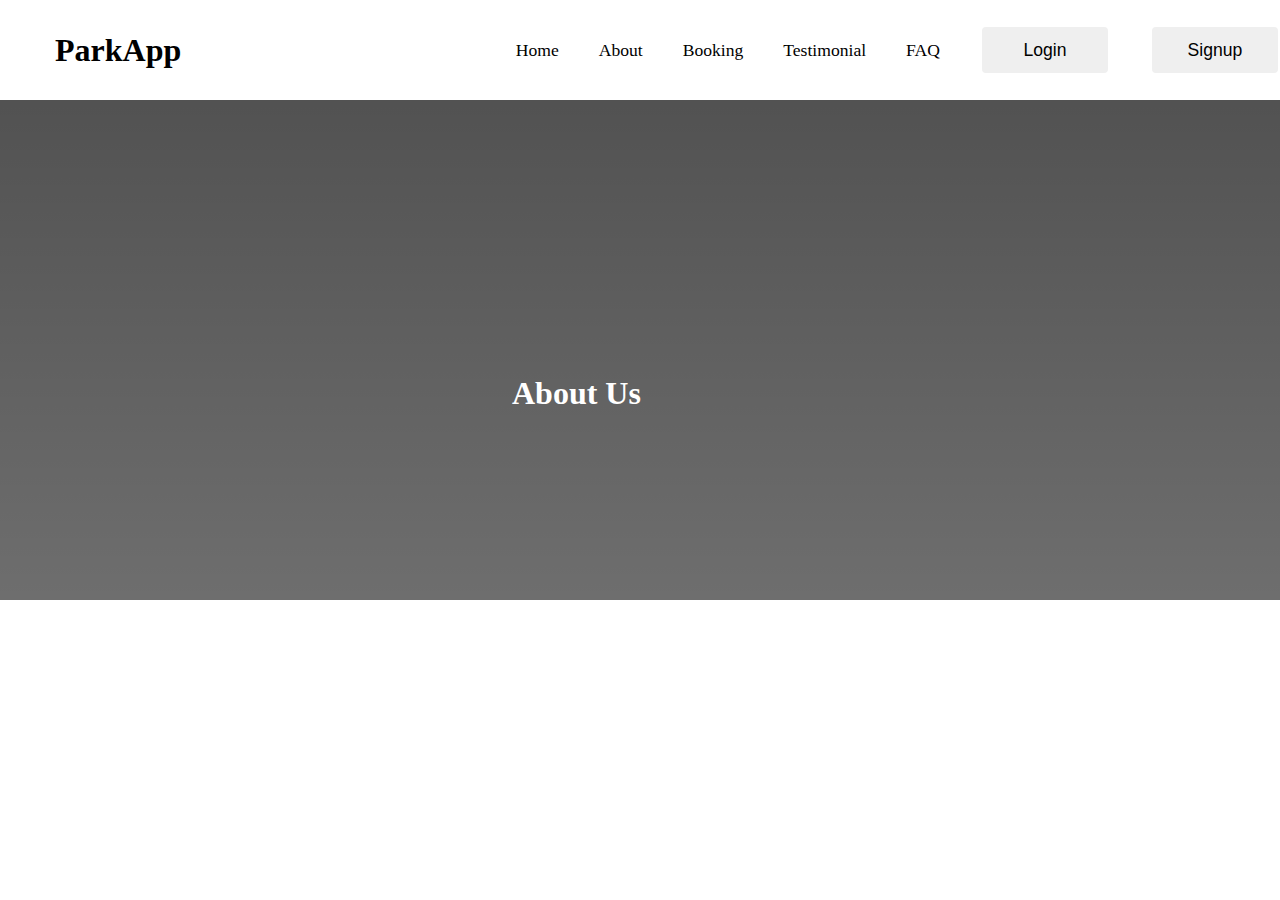
<file: about.html>
<!DOCTYPE html>
<html lang="en" dir="ltr">
  <head>
    <meta charset="utf-8">
    <title>ParkApp</title>

    <link rel="stylesheet" href="style.css">
    <link rel="stylesheet" href="about.css">


  </head>
  <body>
    <header>
      <div class="container" id="nav">


      <div class="container" id="heading">
          <h1> ParkApp</h1>
      </div>
      <div class="container" id="navbar">
        <ul class="container" id="nav-items">
          <li><a href="index.html">Home</a></li>
          <li><a href="#">About</a></li>
          <li><a href="booking.html">Booking</a></li>
          <li><a href="#">Testimonial</a></li>
          <li><a href="faq.html">FAQ</a></li>
          <li><button onclick="myFunc()" class="btnlogin-popup">Login</button></li>
          <li><button onclick="myFunc1()"class="btnlogin-popup">Signup</button></li>
        </ul>
      </div>
      </div>


    </header>
    <div class="image">
      <div class="img-des">
        <h1>About Us</h1>
      </div>
    </div>





    <script type="text/javascript" src="script.js"></script>
  </body>
</html>
</file>
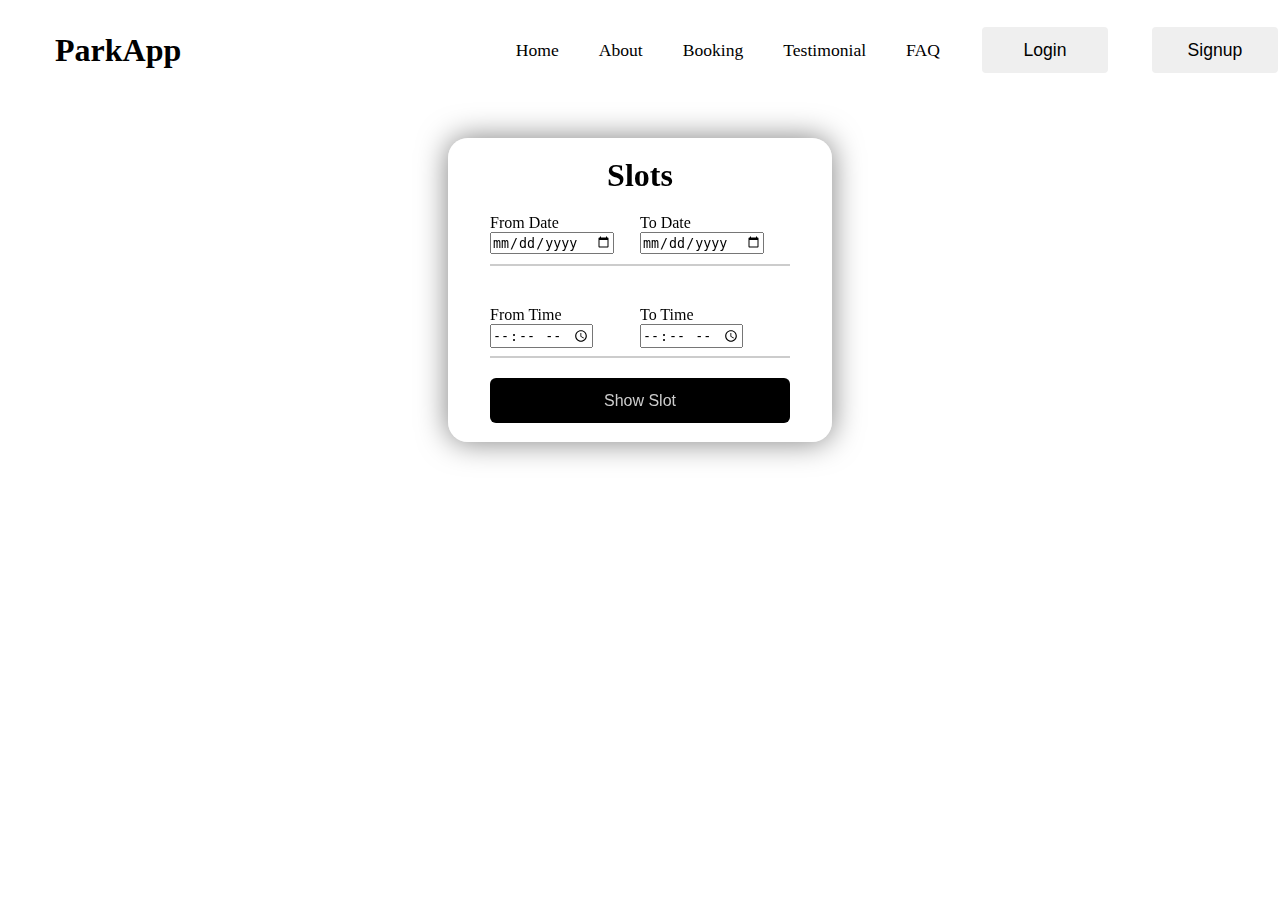
<file: booking.html>
<!DOCTYPE html>
<html lang="en" dir="ltr">
  <head>
    <meta charset="utf-8">
    <title>ParkApp</title>
    <link rel="stylesheet" href="style.css">
    <link rel="stylesheet" href="booking.css">


  </head>
  <body>
    <header>
      <div class="container" id="nav">


      <div class="container" id="heading">
        <!-- <img id="logo" src="Images\logo8080.png" alt=""> -->
          <h1> ParkApp</h1>
      </div>
      <div class="container" id="navbar">
        <ul class="container" id="nav-items">
          <li><a href="index.html">Home</a></li>
          <li><a href="about.html">About</a></li>
          <li><a href="#">Booking</a></li>
          <li><a href="#">Testimonial</a></li>
          <li><a href="faq.html">FAQ</a></li>
          <li><button onclick="myFunc()" class="btnlogin-popup">Login</button></li>
          <li><button onclick="myFunc1()"class="btnlogin-popup">Signup</button></li>
        </ul>
      </div>
      </div>
    </header>

    <div class="wrapper" id="wrap">
      <div class="form-box ">
        <h2>Slots</h2>
        <form  action="index.html">
          <div class="flex">
          <div class="input-box">
            <label>From Date</label>
            <input type="date" required>

          </div>
          <div class="input-box">
            <label>To Date</label>
            <input type="date" required>
          </div>
          </div>
          <div class="flex">
          <div class="input-box">
            <label>From Time</label>
            <input type="time" required>

          </div>
          <div class="input-box">
            <label>To Time</label>
            <input type="time" required>
          </div>
          </div>
          <button  onclick="show1()" class="btn" id="show">Show Slot</button>
          <div class="input-box" id="slot">
            <label>Slect Slot</label>
            <input type="text"  required placeholder="Select slot">
          </div>
          <button type="submit" class="btn" id="book">Book</button>
        </form>
      </div>
    </div>




    <script type="text/javascript" src="script.js"></script>
  </body>
</html>
</file>
<file: style.css>
*{
  margin: 0;
  padding: 0;
}
li{
  list-style: none;
}
a{
  text-decoration: none;
  color: black;
}
.container {
  display: flex;
  align-items: center;
  justify-content: space-between;
}
/* header */
#logo{
  width:15%;
}
#nav{
  height: 100px;

}
#heading{
padding-left: 50px;
  width:30%;
}
#heading h1{
  margin-left: 5px;
}
#navbar{
  justify-content: flex-end;
  width:60%;
}
#nav-items{
  justify-content: flex-end;
  gap:40px;
  font-size: 1.1rem;

}
.btnlogin-popup{
  width:130px;
  height:50px;
  border:2px solid #fff;
  outline:none;
  border-radius: 6px;
  cursor: pointer;
  font-size: 1.1rem;
  font-weight: 500;
  transition: .5s;
}
/* image */
.image{
  position: relative;
  text-align: center;
  background: linear-gradient(rgba(0,0,0,0.7),rgba(0,0,0,0.5)),url("https://gumlet.assettype.com/knocksense%2F2022-05%2Fcd103457-9844-41b2-b6d5-9aaf73fa27ff%2Fbosch_bbm_avp_stage_still_stage_mobile.jpeg?format=auto");
  background-size: cover;
  background-attachment: fixed;
  background-position: center;
  height: 650px;
  width: auto;
}

.img-des1{
  position: absolute;
  font-size: 1.8em;
  color:white;
  top: 50%;
 left: 10%;
 right:55%;
}

/* Work */
.heading{
  margin: 25px 100px;
  text-align: center;
  font-size: 1.4em;
}
.heading h2{
  margin: 25px 0px;
}
.img{
  width:20%;
}
.img p{
  margin-top: 5px;
}

/* testimonial */
.test{
  margin-top: 50px ;
  margin-bottom: 50px;
  background: linear-gradient(rgba(0,0,0,0.7),rgba(0,0,0,0.5)),url("https://us.123rf.com/450wm/06photo/06photo1307/06photo130700015/20585939-parking-garage-interior-with-a-few-parked-cars.jpg?ver=6");
  background-repeat: no-repeat;
  background-size: cover;
}
.test .img-des1{
  top: 10%;
 left: 33%;
 right:35%;
}

/* footer */

.des{
  text-align: center;
  margin-left: 30%;
  margin-right:30%;
}
.des p{

  font-size: 2em;
  font-style: normal;
  font-weight: lighter;
}
.des span{
  font-weight: bold;
}
.input{
  margin: 3%  0  3% 35% ;
}
.input input{
width:300px;
height: 30px;
border-radius: 5px;

}
.input button{
  margin-left: 15px;
  width:150px;
  height: 30px;
  font-size: 1em;
  border-radius: 5px;
}
</file>
<file: about.css>
.image{
  /* margin-top: 30px; */
  position: relative;
  text-align: center;
  background: linear-gradient(rgba(0,0,0,0.7),rgba(0,0,0,0.5)),url("https://images.fineartamerica.com/images/artworkimages/mediumlarge/2/birds-eye-view-of-vehicles-expresso.jpg");
  background-size: cover;
  background-attachment: fixed;
  background-position: center;
  height: 500px;
  width: auto;
}

.img-des{
  position: absolute;
  color:white;
  top: 55%;
 left: 40%;
}
</file>
<file: booking.css>
.flex{
  display: flex;
}


.wrapper{
margin-top: 3%;
width: 380px;
height: 300px;
background: transparent;
border: 2px solid rgba(255,255,255,.5);
margin-left: 35%;
border-radius: 20px;
backdrop-filter:blur(20px);
/* color:white; */
box-shadow: 0 0 30px rgba(0,0,0,0.5);
display: flex;
justify-content: center;
align-items: center;
}

.wrapper .form-box{
  width: 100%;
  padding: 40px;
}

.form-box h2{
  font-size: 2rem;
  color:#000000;
  text-align: center;
}


.input-box{
  position: relative;
  width: 100%;
  height: 50px;
  border-bottom: 2px solid #CCCCCC;
  margin: 20px 0
}
.btn{
  width: 100%;
  height:45px;
  background: #000000;
  border: none;
  outline: none;
  border-radius: 6px;
  cursor: pointer;
  font-size: 1em;
  color:#CCCCCC;
  font-weight: 500;
}
#slot,#book{
  display: none;
}
#slot input{
  width:100%;
  height:20px;
}
</file>
